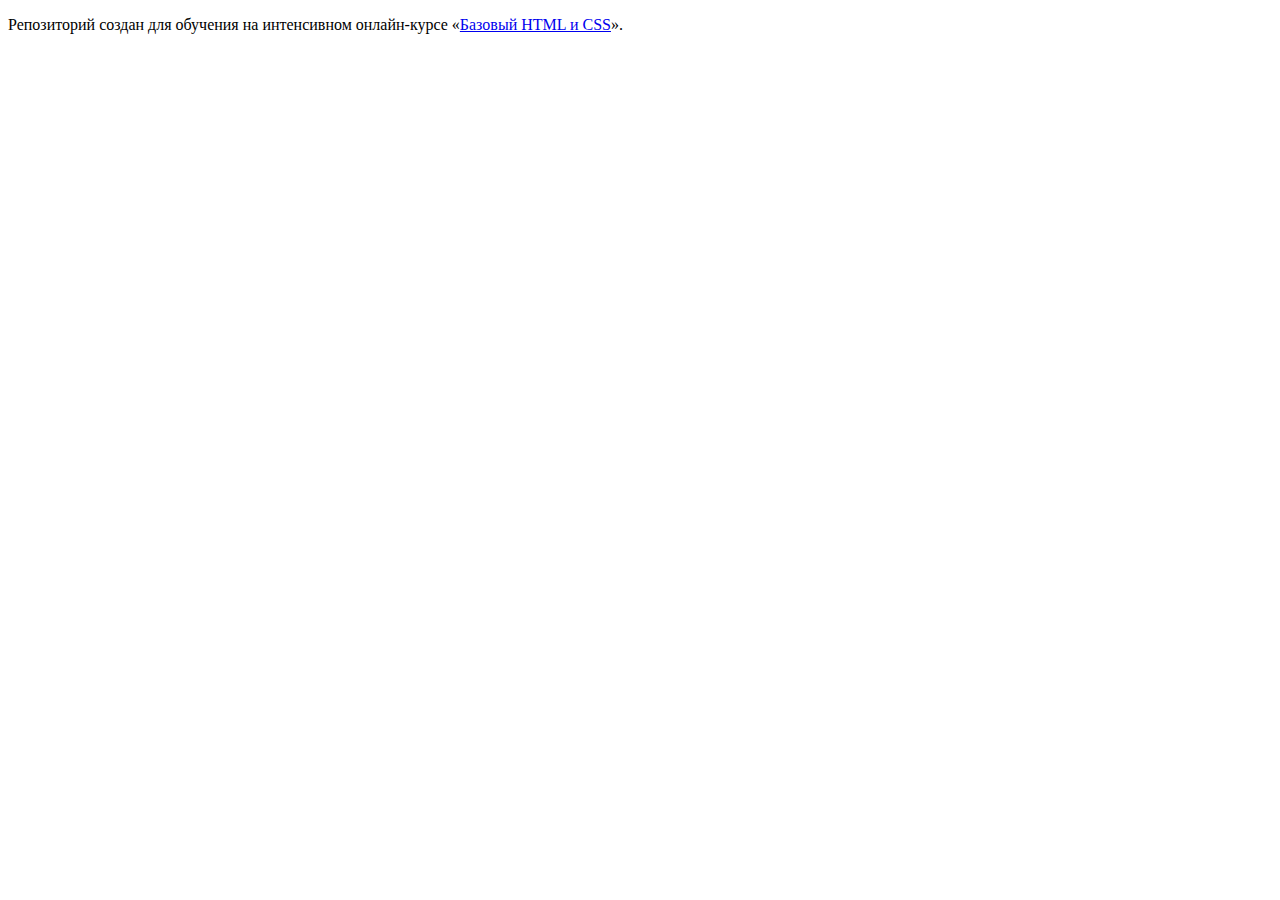
<file: 1/index.html>
<!DOCTYPE html>
<html lang="ru">
  <head>
    <meta charset="utf-8">
    <title>HTML Academy: Техномарт</title>
    <base href="https://htmlacademy-htmlcss.github.io/195760-technomart/1/">
</head>
  <body>

    <p>Репозиторий создан для обучения на интенсивном онлайн‑курсе «<a href="https://htmlacademy.ru/intensive/htmlcss">Базовый HTML и CSS</a>».</p>

  </body>
</html>
</file>
